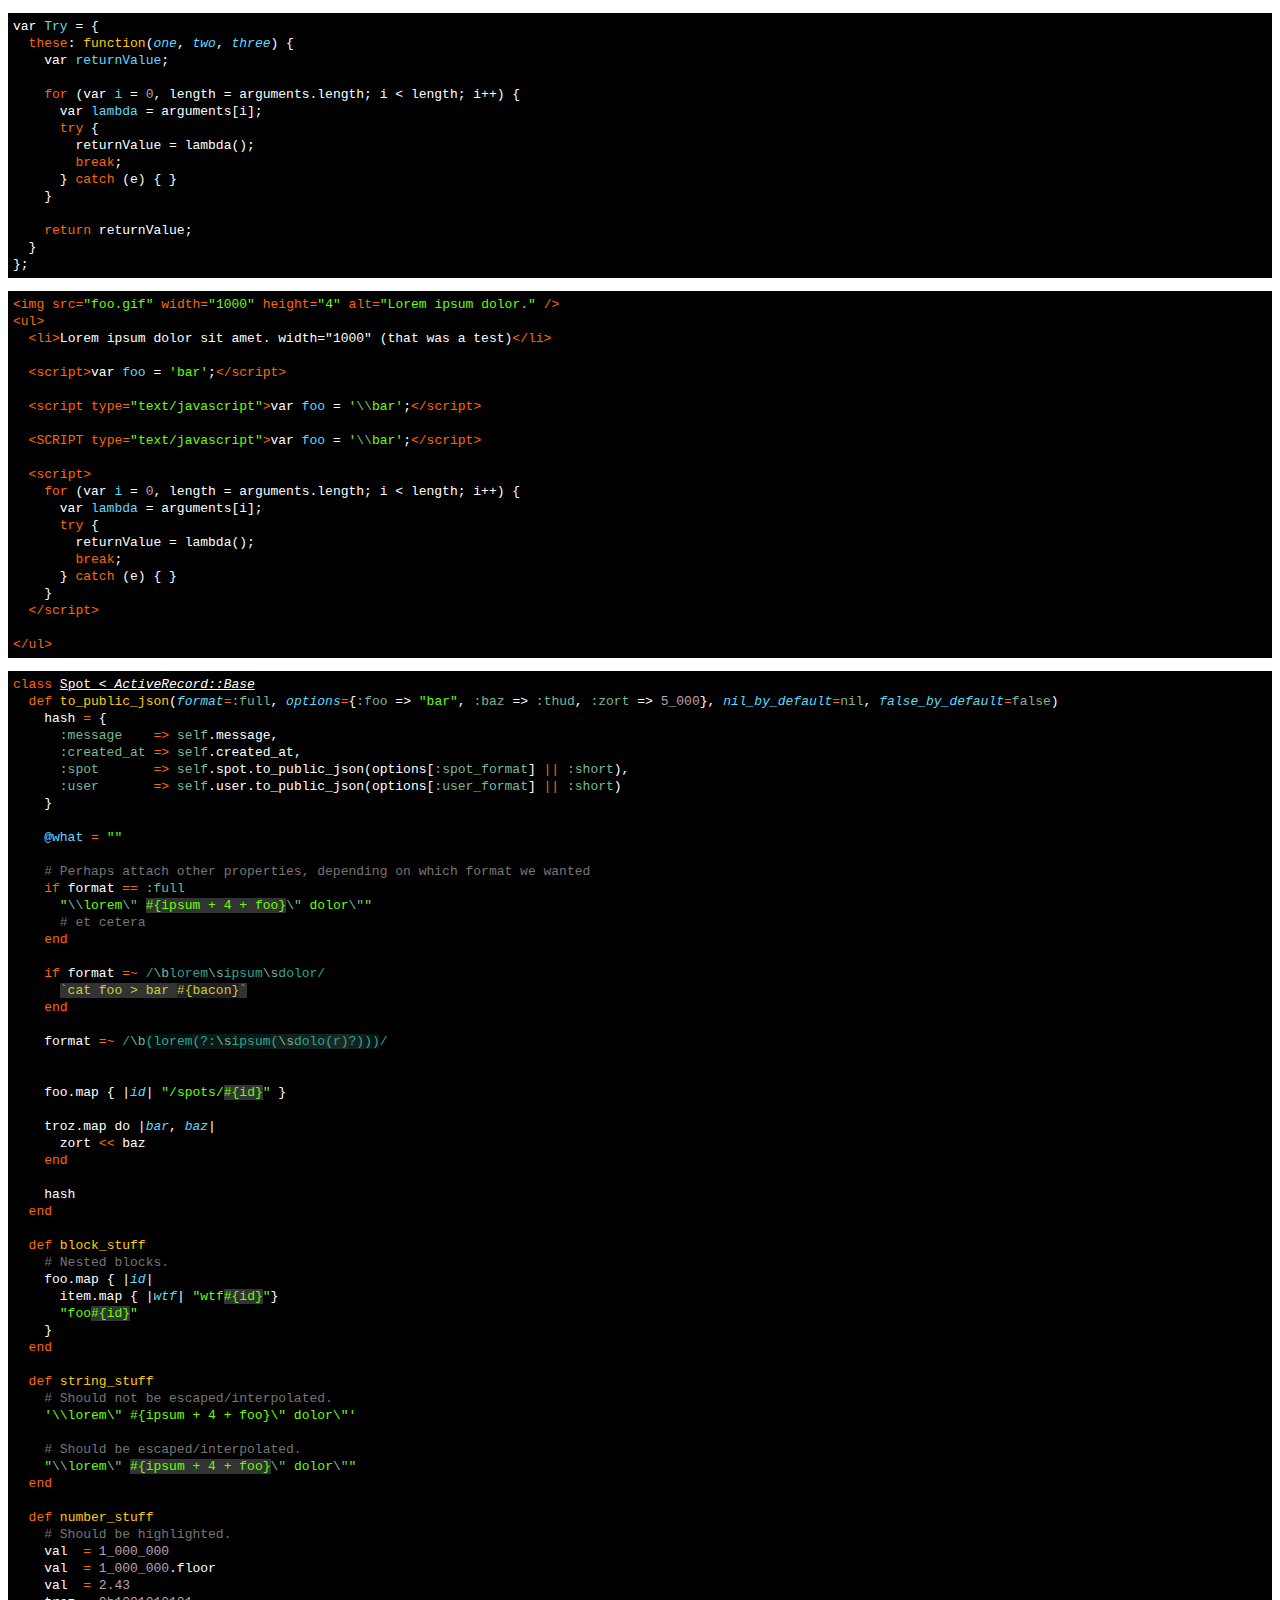
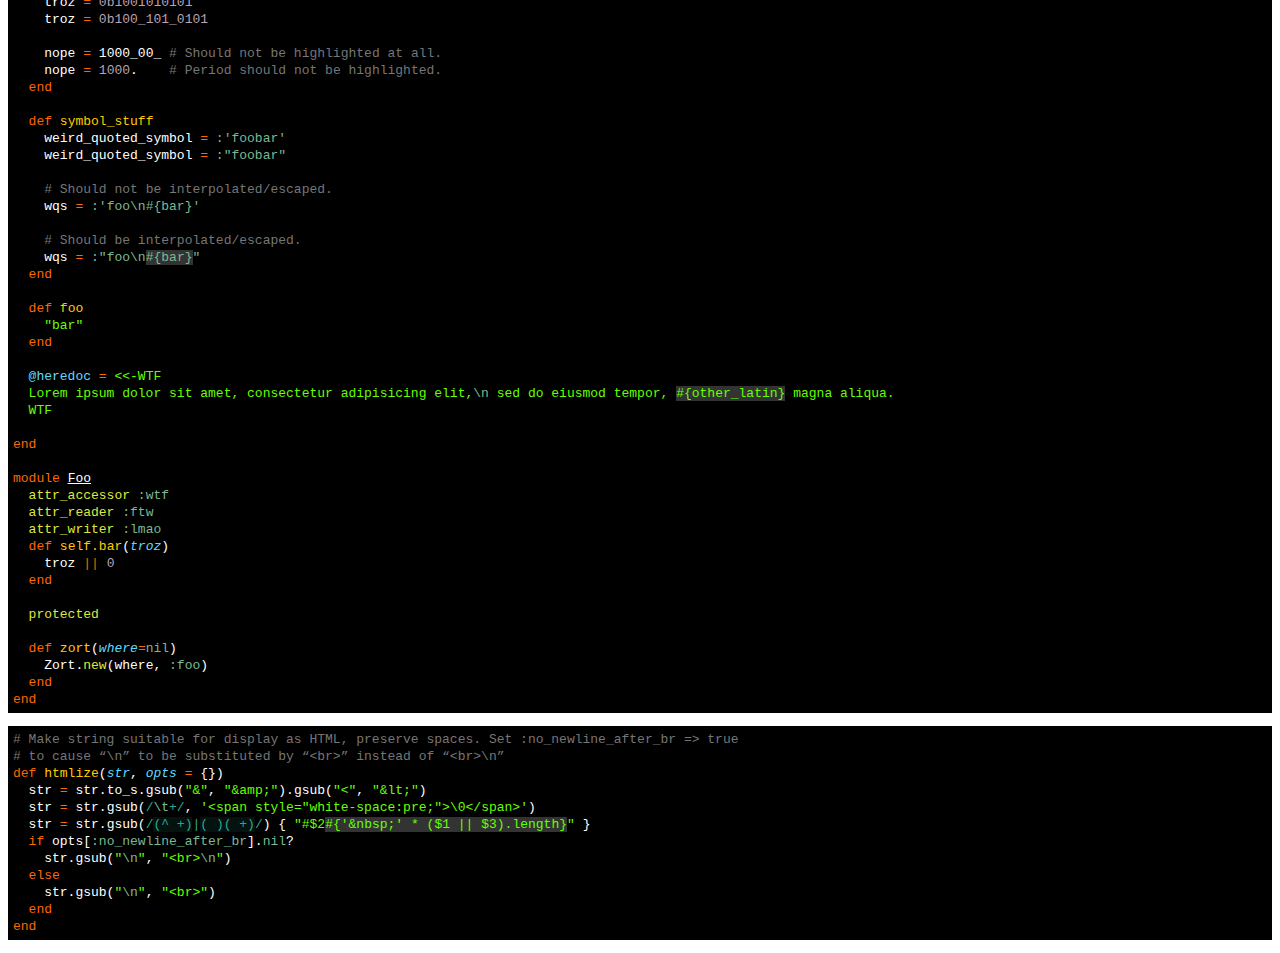
<file: tests/index.html>
<!DOCTYPE html PUBLIC "-//W3C//DTD XHTML 1.0 Transitional//EN"
  "http://www.w3.org/TR/xhtml1/DTD/xhtml1-transitional.dtd">

<html xmlns="http://www.w3.org/1999/xhtml" xml:lang="en" lang="en">
<head>
  <meta http-equiv="Content-Type" content="text/html; charset=utf-8" />

  <link rel="stylesheet" href="vibrant-ink.css" type="text/css" media="screen" />

  <script src="../lib/prototype.js" type="text/javascript"></script>
  <script src="../fluorescence.js" type="text/javascript"></script>
  <script src="../languages/javascript.js" type="text/javascript"></script>
  <script src="../languages/html.js" type="text/javascript"></script>
  <script src="../languages/ruby.js" type="text/javascript"></script>
  
  <style type="text/css" media="screen">
    body {
      font-family: 'Trebuchet MS', sans-serif;
      font-size: 13px;
    }
    
    pre {
      background-color: #000;
      padding: 5px;
    }
    
    code {
      background-color: #000;
      color: #fff;
      font-family: 'Panic Sans', Monaco, 'Lucida Console', 'Andale Mono', monospace;
    }
    
    pre code {
      line-height: 17px;
    }
  </style>
  
  
  <title>Fluorescence tests</title>
  
</head>

<body>

<pre><code class="javascript">var Try = {
  these: function(one, two, three) {
    var returnValue;

    for (var i = 0, length = arguments.length; i < length; i++) {
      var lambda = arguments[i];
      try {
        returnValue = lambda();
        break;
      } catch (e) { }
    }

    return returnValue;
  }
};</code></pre>

<pre><code class="html">&lt;img src="foo.gif" width="1000" height="4" alt="Lorem ipsum dolor." /&gt;
&lt;ul&gt;
  &lt;li&gt;Lorem ipsum dolor sit amet. width="1000" (that was a test)&lt;/li&gt;
  
  &lt;script&gt;var foo = 'bar';&lt;/script&gt;

  &lt;script type="text/javascript"&gt;var foo = '\\bar';&lt;/script&gt;

  &lt;SCRIPT type="text/javascript"&gt;var foo = '\\bar';&lt;/script&gt;
  
  &lt;script&gt;
    for (var i = 0, length = arguments.length; i < length; i++) {
      var lambda = arguments[i];
      try {
        returnValue = lambda();
        break;
      } catch (e) { }
    }
  &lt;/script&gt;
  
&lt;/ul&gt;</code></pre>

<pre><code class="ruby">class Spot &lt; ActiveRecord::Base
  def to_public_json(format=:full, options={:foo => "bar", :baz => :thud, :zort => 5_000}, nil_by_default=nil, false_by_default=false)
    hash = {
      :message    => self.message,
      :created_at => self.created_at,
      :spot       => self.spot.to_public_json(options[:spot_format] || :short),
      :user       => self.user.to_public_json(options[:user_format] || :short)
    }
    
    @what = ""

    # Perhaps attach other properties, depending on which format we wanted
    if format == :full
      "\\lorem\" #{ipsum + 4 + foo}\" dolor\""
      # et cetera
    end
    
    if format =~ /\blorem\sipsum\sdolor/
      `cat foo > bar #{bacon}`
    end
    
    format =~ /\b(lorem(?:\sipsum(\sdolo(r)?)))/
    
    
    foo.map { |id| "/spots/#{id}" }
    
    troz.map do |bar, baz|
      zort &lt;&lt; baz
    end
    
    hash
  end
  
  def block_stuff
    # Nested blocks.
    foo.map { |id|
      item.map { |wtf| "wtf#{id}"}
      "foo#{id}"
    }
  end
  
  def string_stuff
    # Should not be escaped/interpolated.
    '\\lorem\" #{ipsum + 4 + foo}\" dolor\"'
    
    # Should be escaped/interpolated.
    "\\lorem\" #{ipsum + 4 + foo}\" dolor\""
  end
  
  def number_stuff
    # Should be highlighted.
    val  = 1_000_000
    val  = 1_000_000.floor
    val  = 2.43
    troz = 0b1001010101
    troz = 0b100_101_0101
    
    nope = 1000_00_ # Should not be highlighted at all.
    nope = 1000.    # Period should not be highlighted.
  end
  
  def symbol_stuff
    weird_quoted_symbol = :'foobar'
    weird_quoted_symbol = :"foobar"
    
    # Should not be interpolated/escaped.
    wqs = :'foo\n#{bar}'
    
    # Should be interpolated/escaped.
    wqs = :"foo\n#{bar}"
  end
  
  def foo
    "bar"
  end
  
  @heredoc = &lt;&lt;-WTF
  Lorem ipsum dolor sit amet, consectetur adipisicing elit,\n sed do eiusmod tempor, #{other_latin} magna aliqua.
  WTF
  
end

module Foo
  attr_accessor :wtf
  attr_reader :ftw
  attr_writer :lmao
  def self.bar(troz)
    troz || 0
  end
  
  protected
  
  def zort(where=nil)
    Zort.new(where, :foo)
  end
end</code></pre>

<pre><code class="ruby"># Make string suitable for display as HTML, preserve spaces. Set :no_newline_after_br => true
# to cause “\n” to be substituted by “&lt;br&gt;” instead of “&lt;br&gt;\n”
def htmlize(str, opts = {})
  str = str.to_s.gsub("&amp;", "&amp;amp;").gsub("&lt;", "&amp;lt;")
  str = str.gsub(/\t+/, '&lt;span style=&quot;white-space:pre;&quot;&gt;\0&lt;/span&gt;')
  str = str.gsub(/(^ +)|( )( +)/) { "#$2#{'&amp;nbsp;' * ($1 || $3).length}" }
  if opts[:no_newline_after_br].nil?
    str.gsub("\n", "&lt;br&gt;\n")
  else
    str.gsub("\n", "&lt;br&gt;")
  end
end</code></pre>

</body>
</html>
</file>
<file: tests/vibrant-ink.css>
code b {
  font-weight: normal;
}

code .comment {
  color: #767676;
}

code .string {
  color: #6f0;
}

code .string .escape {
  color: #7CB893;
}

code .string .interpolation,
code .symbol .interpolation {
  background-color: #333;
}

code .keyword, 
code .control {
  color: #f60;
}

code .keyword.special {
  color: #DDE93D;
}

code .number {
  color: #BCA1B5;
}

code .constant,
code .symbol {
  color: #7CB893;
}

code .dom {
  color: #53D7FE;
}

code .global {
	color: #7cb893;
}

code .function,
code .fun,
code .fun2, 
code .entity {
  color: #fc0;
}

code .parameter {
  font-style: italic;
}

code .property {
  color: #f60;
}

code .variable {
  color: #5ddbff;
}

code .regexp {
  color: #29A994;
}

code .regexp b {
  font-weight: normal;
}

code .regexp .group {
  background-color: #041210;
}

code .regexp .group .group {
  background-color: #0c1a17;
}

code .regexp .group .group .group {
  background-color: #14211e;
}

code .regexp .group .group .group .group {
  background-color: #1b2724;
}


code .regexp .escape {
  color: #7CB893;
}

code .shell-command {
  color: #cc3;
  background-color: #333;
}

code .shell-command .interpolation {
  background-color: #222;
}

code .element {
  
}

code .element .tag,
code .element .punctuation,
code .element .attribute {
  color: #f60;
}


code .class-definition-signature {
  text-decoration: underline;
}

code .superclass {
  font-style: italic;
}
</file>
